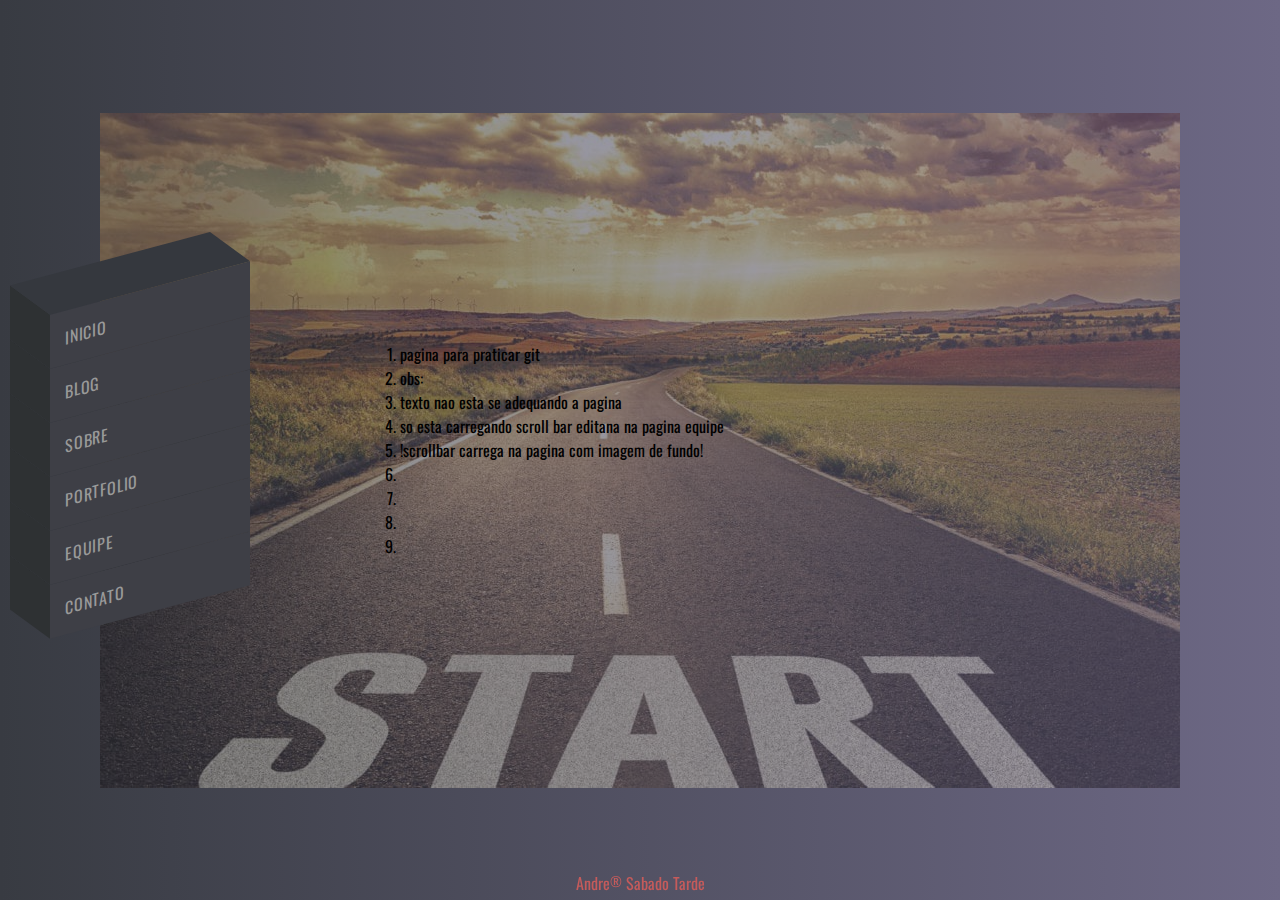
<file: index.html>
<!DOCTYPE html>
<html lang="en">
<head>
    <meta charset="UTF-8">
    <meta http-equiv="X-UA-Compatible" content="IE=edge">
    <meta name="viewport" content="width=device-width, initial-scale=1.0">
    <title>inicio</title>
    <link rel="stylesheet" href="css/estilo.css">
    <link rel="stylesheet" href="css/botao.css">
    
</head>
<body>
    <ul class="botao">
        <li style="--i:6;"><a href="index.html">Inicio</a></li>
        <li style="--i:5;"><a href="blog.html">Blog</a></li>
        <li style="--i:4;"><a href="sobre.html">Sobre</a></li>
        <li style="--i:3;"><a href="#">Portfolio</a></li>
        <li style="--i:2;"><a href="equipe.html">Equipe</a></li>
        <li style="--i:1;"><a href="#">Contato</a></li>
    </ul>
    <ol  class="texti">
        <li>pagina para praticar git</li>
        <li>obs:</li>
        <li>texto nao esta se adequando a pagina</li>
        <li>so esta carregando scroll bar editana na pagina equipe</li>
        <li>!scrollbar carrega na pagina com imagem de fundo!</li>
        <li></li>
        <li></li>
        <li></li>
        <li></li>
    </ol>
    <img class="imgindex" src="img/inicio.jpeg">
</body>
<style>.texti {
    position: absolute;
    left: 400px;
}</style>
<footer class="footer">Andre<sup>&reg;</sup>&nbsp;Sabado Tarde</footer>
</html>
</file>
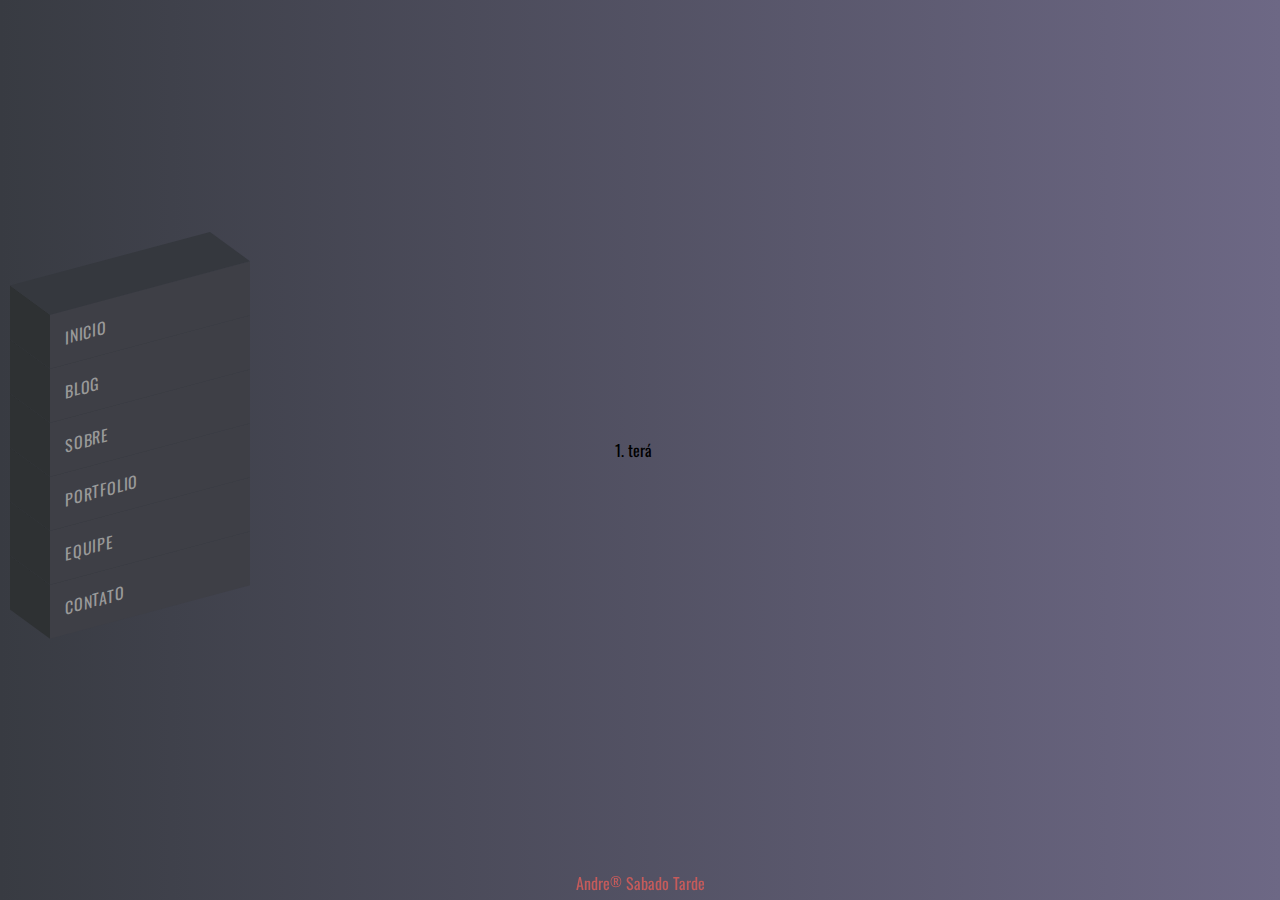
<file: blog.html>
<!DOCTYPE html>
<html lang="en">
<head>
    <meta charset="UTF-8">
    <meta http-equiv="X-UA-Compatible" content="IE=edge">
    <meta name="viewport" content="width=device-width, initial-scale=1.0">
    <title>blog</title>
    <link rel="stylesheet" href="css/estilo.css">
    <link rel="stylesheet" href="css/botao.css">
</head>
<body>
    <ul class="botao">
        <li style="--i:6;"><a href="index.html">Inicio</a></li>
        <li style="--i:5;"><a href="blog.html">Blog</a></li>
        <li style="--i:4;"><a href="sobre.html">Sobre</a></li>
        <li style="--i:3;"><a href="#">Portfolio</a></li>
        <li style="--i:2;"><a href="equipe.html">Equipe</a></li>
        <li style="--i:1;"><a href="#">Contato</a></li>
    </ul>
    <a href="tags.html"></a>
    <ol>
        <li>terá</li>
    </ol>
</body>
<footer class="footer">Andre<sup>&reg;</sup>&nbsp;Sabado Tarde</footer>
</html>
</file>
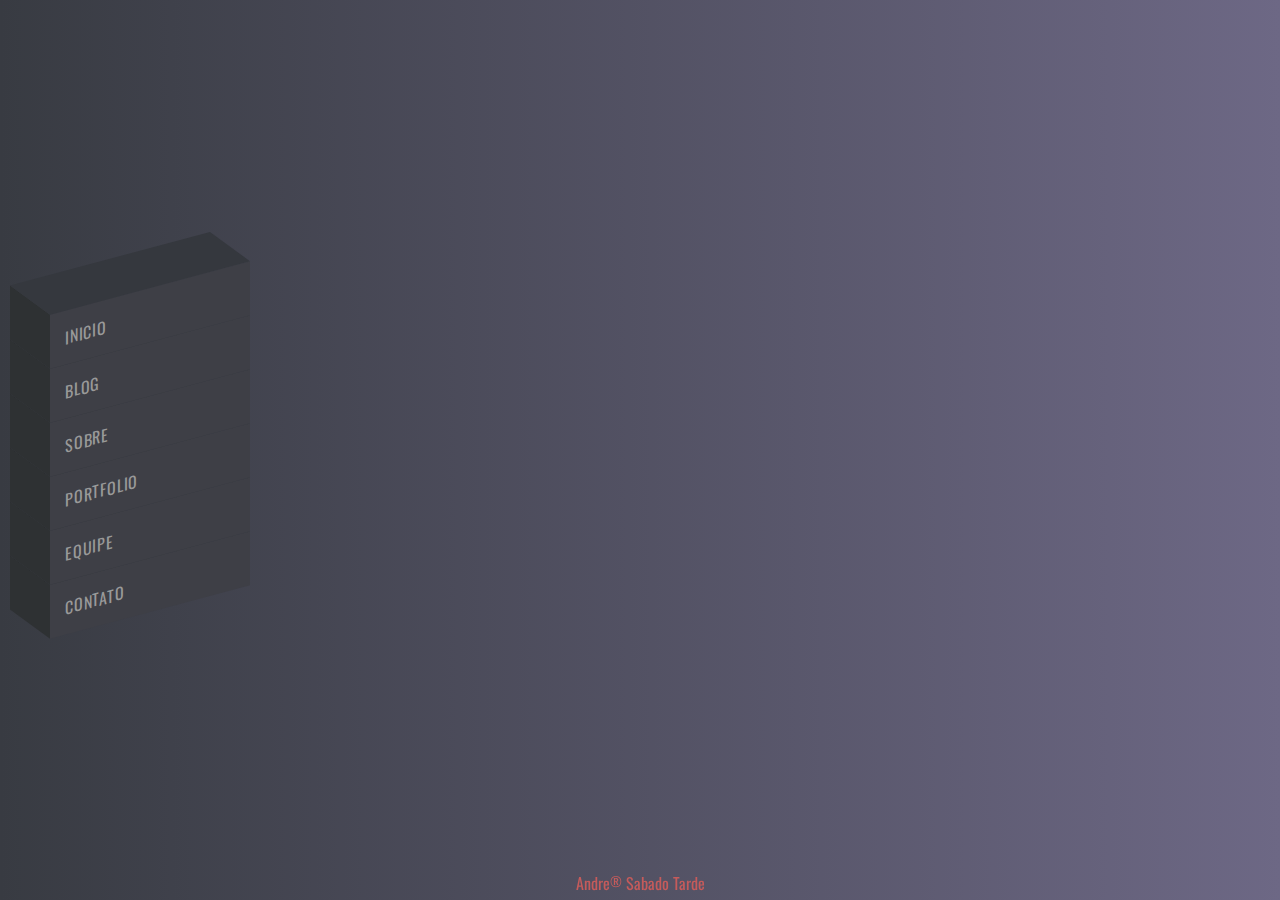
<file: contato.html>
<!DOCTYPE html>
<html lang="en">
<head>
    <meta charset="UTF-8">
    <meta http-equiv="X-UA-Compatible" content="IE=edge">
    <meta name="viewport" content="width=device-width, initial-scale=1.0">
    <title>blog</title>
    <link rel="stylesheet" href="css/estilo.css">
    <link rel="stylesheet" href="css/botao.css">
</head>
<body>
    <ul class="botao">
        <li style="--i:6;"><a href="index.html">Inicio</a></li>
        <li style="--i:5;"><a href="blog.html">Blog</a></li>
        <li style="--i:4;"><a href="sobre.html">Sobre</a></li>
        <li style="--i:3;"><a href="#">Portfolio</a></li>
        <li style="--i:2;"><a href="equipe.html">Equipe</a></li>
        <li style="--i:1;"><a href="contato.html">Contato</a></li>
    </ul>
    
</body>
<footer class="footer">Andre<sup>&reg;</sup>&nbsp;Sabado Tarde</footer>
</html>
</file>
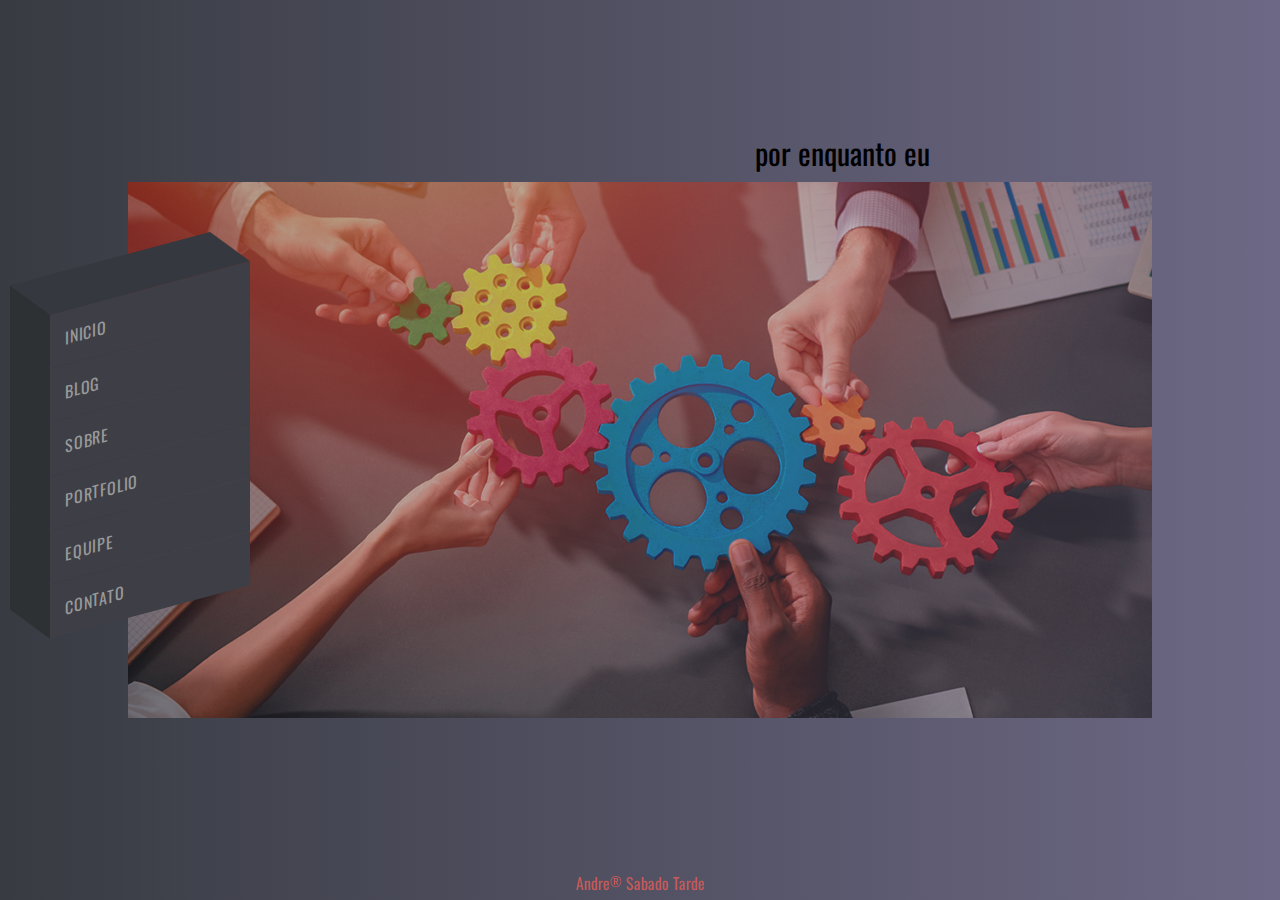
<file: equipe.html>
<!DOCTYPE html>
<html lang="en">
<head>
    <meta charset="UTF-8">
    <meta http-equiv="X-UA-Compatible" content="IE=edge">
    <meta name="viewport" content="width=device-width, initial-scale=1.0">
    <title>equipe</title>
    <link rel="stylesheet" href="css/estilo.css">
    <link rel="stylesheet" href="css/botao.css">
</head>
<body>
    <ul class="botao">
        <li style="--i:6;"><a href="index.html">Inicio</a></li>
        <li style="--i:5;"><a href="blog.html">Blog</a></li>
        <li style="--i:4;"><a href="sobre.html">Sobre</a></li>
        <li style="--i:3;"><a href="#">Portfolio</a></li>
        <li style="--i:2;"><a href="equipe.html">Equipe</a></li>
        <li style="--i:1;"><a href="#">Contato</a></li>
    </ul>
    <img class="imgequipe" src="img/equipe.png">
    <p class="textequipe">por enquanto eu</p>
</body>
<footer class="footer">Andre<sup>&reg;</sup>&nbsp;Sabado Tarde</footer>
</html>
</file>
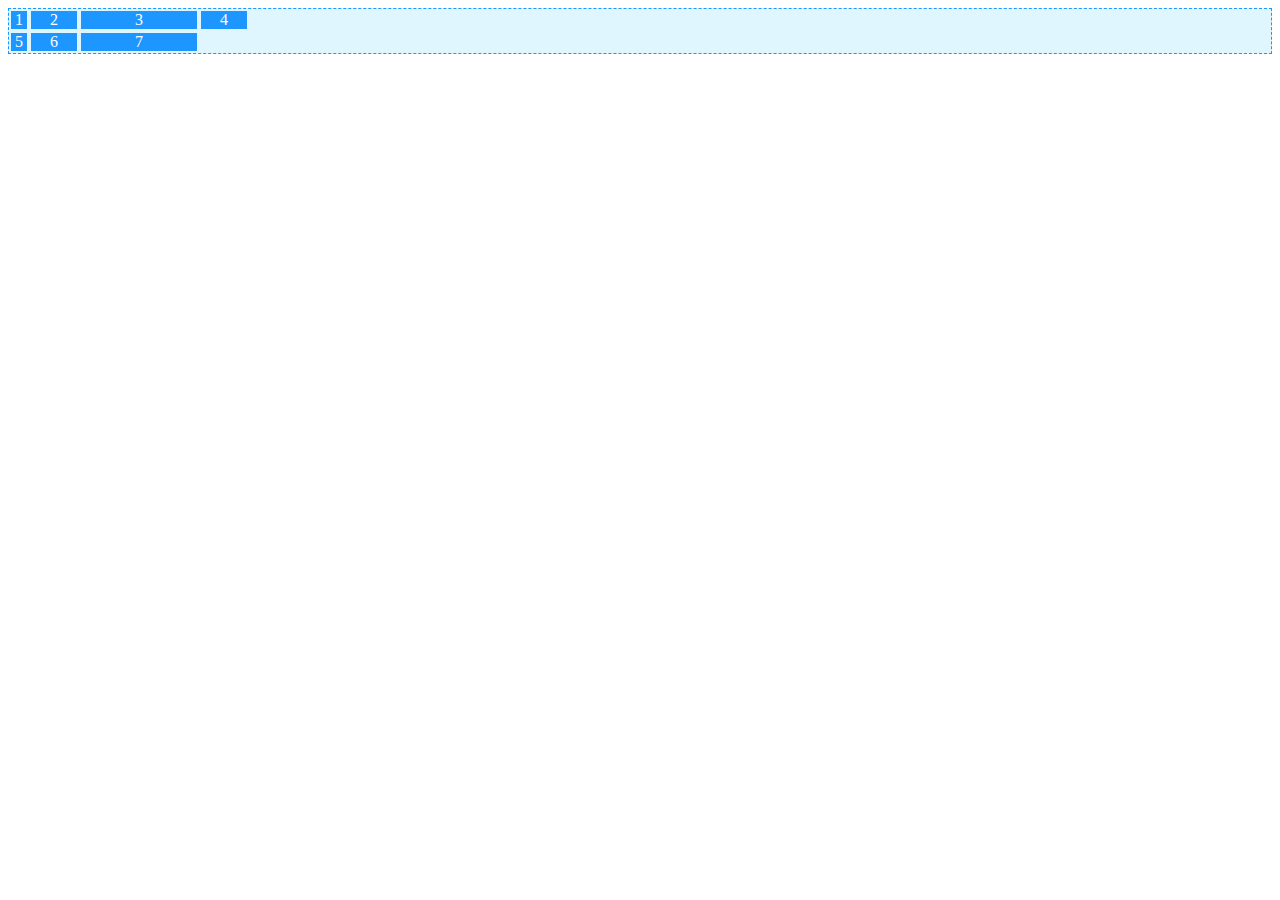
<file: gridcss.html>
<!DOCTYPE html>
<html>
    <head>
        <div class="grid-container">
            <div class="grid-item">1</div>
            <div class="grid-item">2</div>
            <div class="grid-item">3</div>
            <div class="grid-item">4</div>
            <div class="grid-item">5</div>
            <div class="grid-item">6</div>
            <div class="grid-item">7</div>
        </div>
    </head>
    <style>
        .grid-container {
            /* display tipo grid */
            display: grid;
            /* quantas colunas terao: */
            grid-template-columns: 20px 50px 120px 50px;
            background: gray;
            background-color: #e0f6ff;
            border: 1px dashed #1e96ff;
        }
        .grid-item {
            background-color: #1e96ff;
            color: #ffffff;
            text-align: center;
            margin: 2px;
        }
    </style>
</html>
</file>
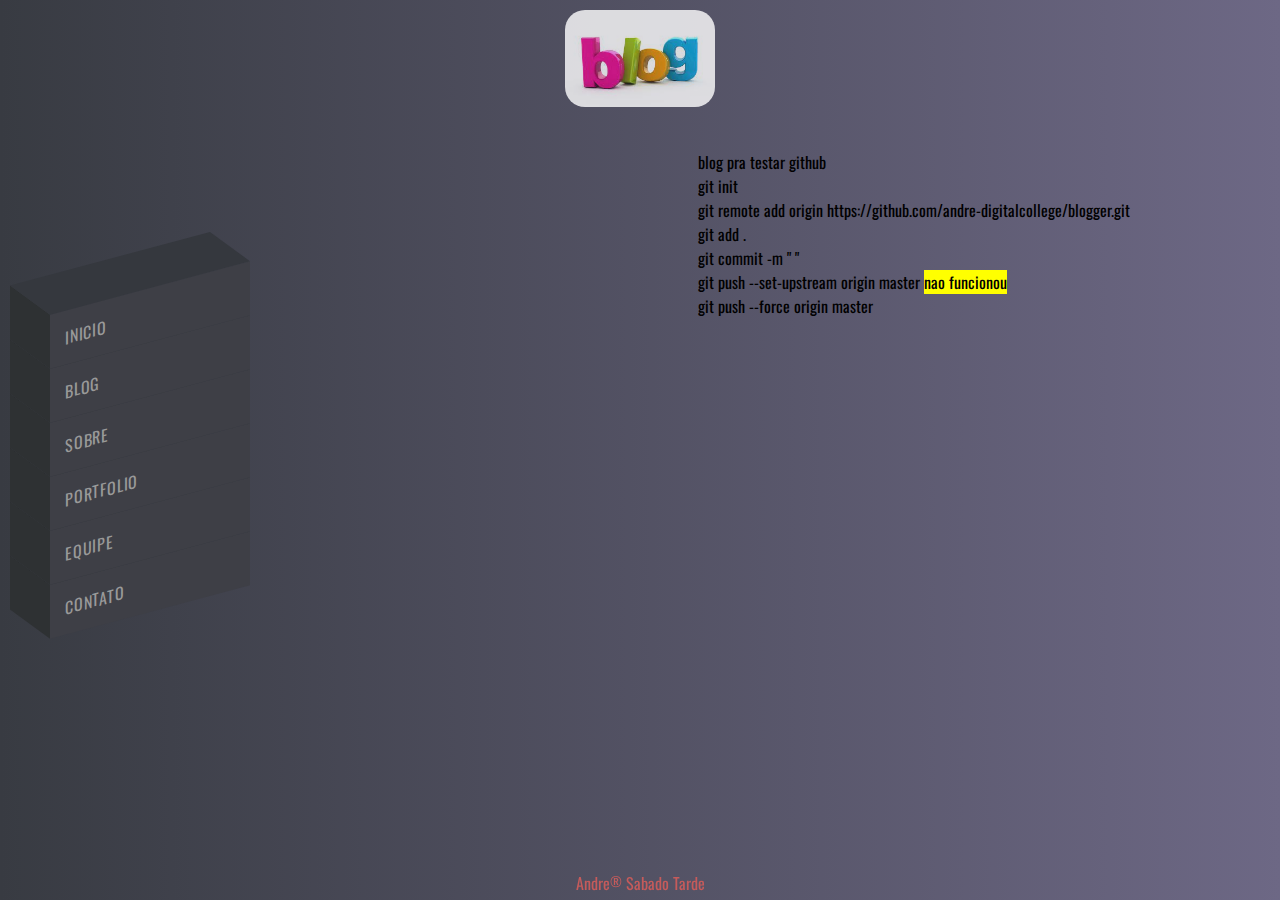
<file: sobre.html>
<!DOCTYPE html>
<html lang="en">
<head>
    <meta charset="UTF-8">
    <meta http-equiv="X-UA-Compatible" content="IE=edge">
    <meta name="viewport" content="width=device-width, initial-scale=1.0">
    <title>sobre</title>
    <link rel="stylesheet" href="css/estilo.css">
    <link rel="stylesheet" href="css/botao.css">
</head>
<body>
    <ul class="botao">
        <li style="--i:6;"><a href="index.html">Inicio</a></li>
        <li style="--i:5;"><a href="blog.html">Blog</a></li>
        <li style="--i:4;"><a href="sobre.html">Sobre</a></li>
        <li style="--i:3;"><a href="#">Portfolio</a></li>
        <li style="--i:2;"><a href="equipe.html">Equipe</a></li>
        <li style="--i:1;"><a href="#">Contato</a></li>
    </ul>
    <img class="imgblog" src="img/blog.jpg"><br>
        <div class="textsobre">
        <p>blog pra testar github </p>
        <p>git init</p>
        <p>git remote add origin https://github.com/andre-digitalcollege/blogger.git</p>
        <p>git add .</p>
        <p>git commit -m " "</p>
        <p>git push --set-upstream origin master&nbsp;<marK>nao funcionou</marK></p>
        <p>git push --force origin master</p>
    </div>
</body>
<footer class="footer">Andre<sup>&reg;</sup>&nbsp;Sabado Tarde</footer>
</html>
</file>
<file: css/estilo.css>
footer {
    display: flex;
    position: fixed;
    bottom: 5px;
    color: rgb(197, 91, 91);
}
.imgblog {
    width: 150px;
    position: absolute;
    top: 10px;
    border-radius: 20px;
    opacity: 80%;
}
.textsobre {
    position: absolute;
    top: 150px;
    right: 150px;
}
.imgindex {
    opacity: 40%;
    z-index: -1;
}
.imgequipe {
    opacity: 60%;
    z-index: -1;
}
.textequipe {
    position: absolute;
    top: 130px;
    right: 350px;
    font-size: 30px;
}
::-webkit-scrollbar {
    width: 17px;
}
::-webkit-scrollbar-track {
    background: #cfced8;
}
::-webkit-scrollbar-thumb {
    background: rgb(212, 56, 56);
}
</file>
<file: css/botao.css>
@import url('https://fonts.googleapis.com/css?family=Oswald:400,700');
*
{
    margin: 0;
    padding: 0;
    box-sizing: border-box;
    font-family: 'Oswald', Sans-serif;
}
body{
    display: flex;
    justify-content: center;
    align-items: center;
    min-height: 100vh;
    background: linear-gradient(90deg, #383b42, #6d6885);
} 
ul{
    position: absolute;
    transform: skewY(-15deg);
    left: 50px;
    
}
ul li{
    position: relative;
    list-style: none;
    width: 200px;
    background: #3e3f46;
    padding: 15px;
    z-index: var(--i);
    transition: 0.5s;
}
ul li:hover{
    background: red;
    transform: translateX(20px);
}
ul li::before{
    content: '';
    position: absolute;
    top: 0;
    left: -40px;
    width: 40px;
    height: 100%;
    background: #2e3133;
    transform-origin: right;
    transform: skewY(45deg);
    transition: 0.5s;
}
ul li::after{
    content: '';
    position: absolute;
    top: -40px;
    left: 0;
    width: 100%;
    height: 40px;
    background: #35383e;
    transform-origin: bottom;
    transform: skewX(45deg);
    transition: 0.5s;
}
ul li a {
    text-decoration: none;
    color: #999;
    display: block;
    text-transform: uppercase;
    letter-spacing: 0.05em;
    transition: 0.5s;
}
ul li:hover a{
    color: #fff;
}
</file>
